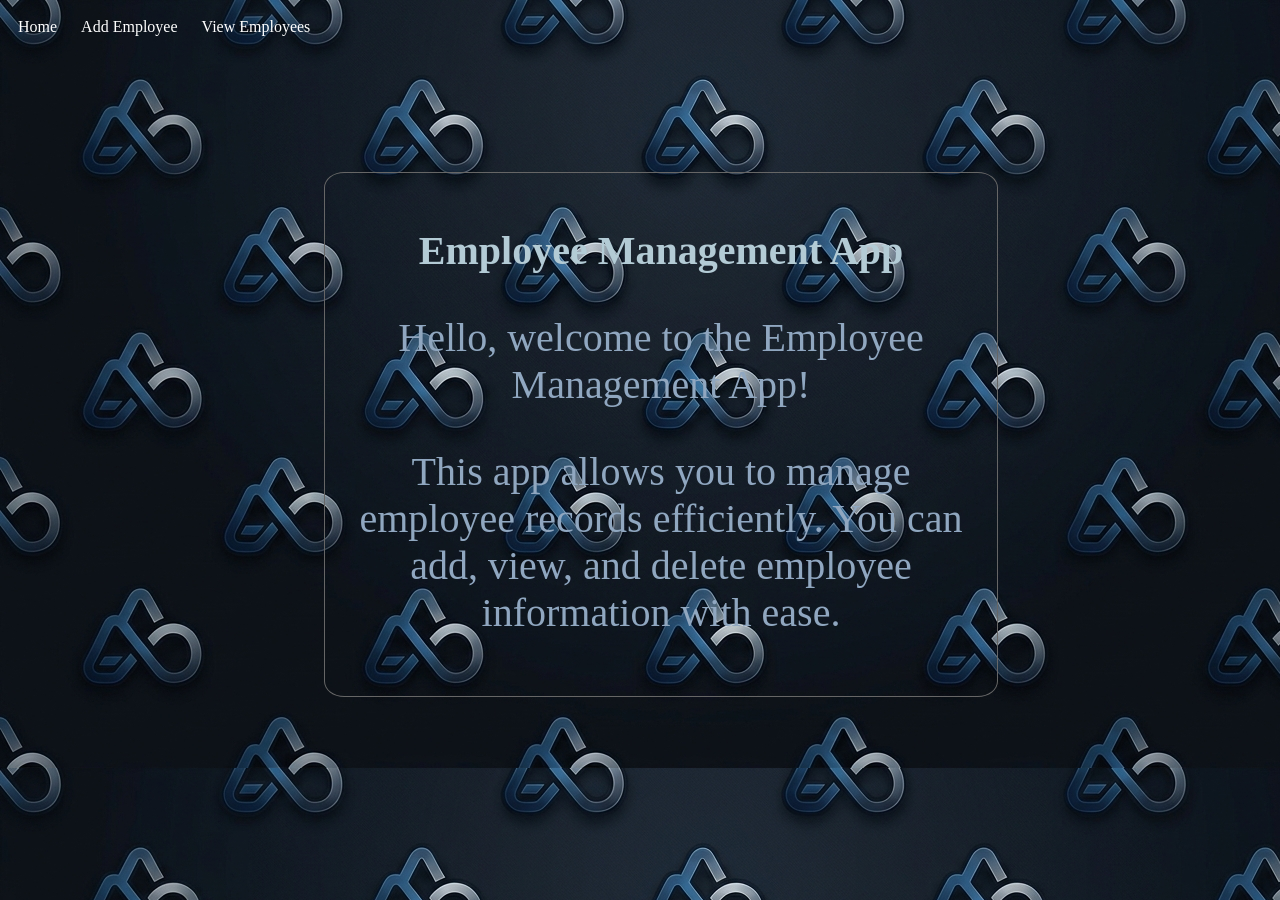
<file: index.html>
<!DOCTYPE html>
<html lang="en">
<head>
    <meta charset="UTF-8">
    <meta name="viewport" content="width=device-width, initial-scale=1.0">
    <title>Employee Management App</title>
    <link rel="stylesheet" href="styles.css">
</head>
<body background="images/bg.png">
    <section>
        <nav>
            <ul>
                <li><a href="index.html">Home</a></li>
                <li><a href="new-contact.html">Add Employee</a></li>
                <li><a href="view-contacts.html">View Employees</a></li>
            </ul>
        </nav>
        <div class="home">
            <h1>Employee Management App</h1>
            <p id="Welcome">Hello, welcome to the Employee Management App!</p>
            <p id="Description">This app allows you to manage employee records efficiently. You can add, view, and delete employee information with ease.</p>
        </div>
    </section>
</body>
</html>
</file>
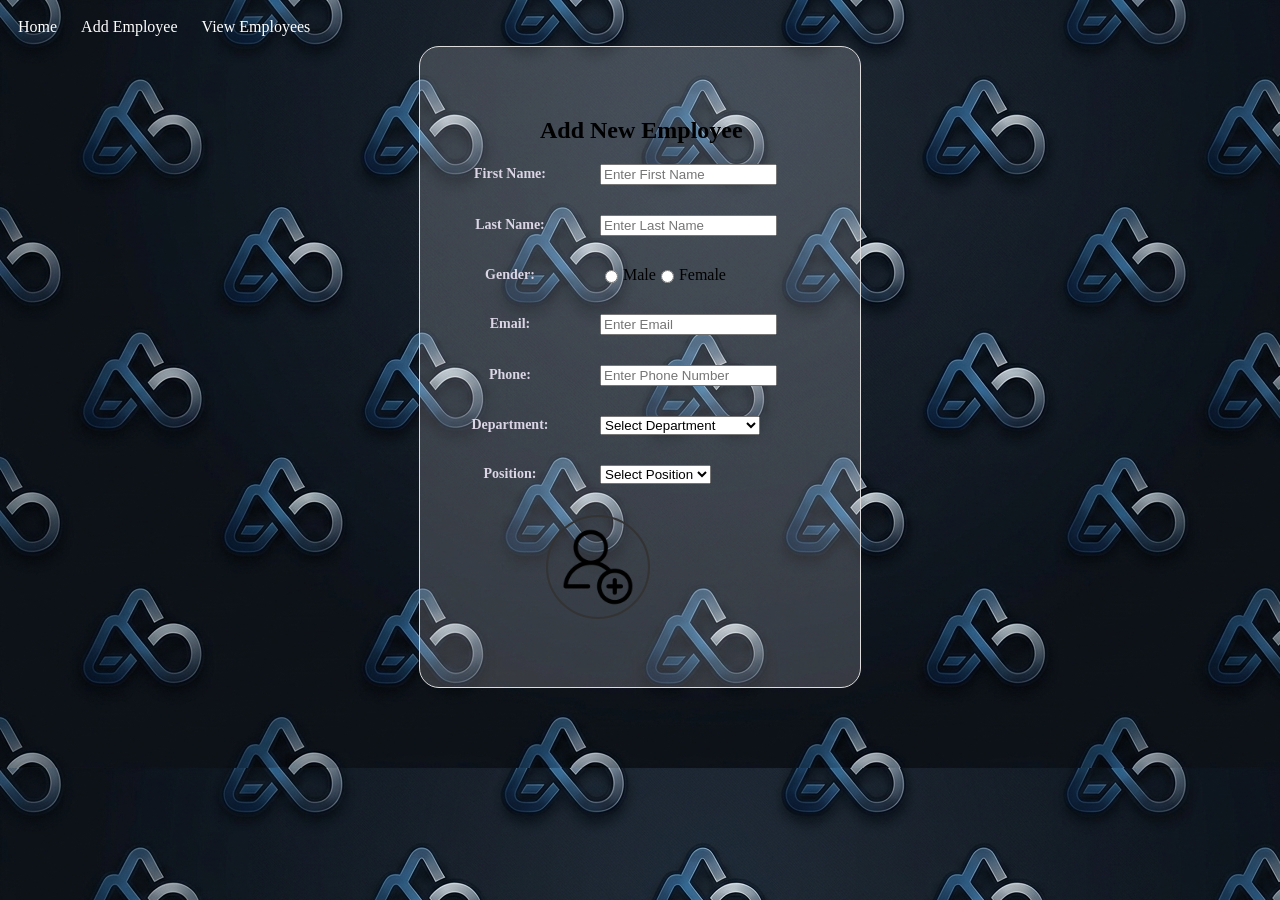
<file: new-contact.html>
<!DOCTYPE html>
<html lang="en">
<head>
    <meta charset="UTF-8">
    <meta name="viewport" content="width=device-width, initial-scale=1.0">
    <title>New Employee</title>
    <link href="styles.css" rel="stylesheet">
    <script src="main.js" defer></script>
</head>
<body background="images/bg.png">
    <section>
        <nav>
            <ul>
                <li><a href="index.html">Home</a></li>
                <li><a href="new-contact.html">Add Employee</a></li>
                <li><a href="view-contacts.html">View Employees</a></li>
            </ul>
        </nav>
    <form id="employeeForm">
        <h2>Add New Employee</h2>

        <div class="form-group">
            <label for="fname">First Name:</label>
            <input type="text" id="fname" name="fname" placeholder="Enter First Name" required>
        </div>

        <div class="form-group">
            <label for="lname">Last Name:</label>
            <input type="text" id="lname" name="lname" placeholder="Enter Last Name" required>
        </div>

        <div class="form-group">
            <label for="gender">Gender:</label>
            <div class="radio-group">
                <input type="radio" id="male" name="gender" value="male" required>
                <label for="male">Male</label>
                <input type="radio" id="female" name="gender" value="female" required>
                <label for="female">Female</label>
            </div>
        </div>

        
        <div class="form-group">
            <label for="email">Email:</label>
            <input type="email" id="email" name="email" placeholder="Enter Email" required>
        </div>

        <div class="form-group">
            <label for="phone">Phone:</label>
            <input type="tel" id="phone" name="phone" placeholder="Enter Phone Number" required>
        </div>

        
        <div class="form-group">
            <label for="department">Department:</label>
            <select name="department" id="department" required>
                <option value="">Select Department</option>
                <option value="hr">Human Resources</option>
                <option value="it">Information Technology</option>
                <option value="finance">Finance</option>
            </select>
        </div>

        <div class="form-group">
            <label for="position">Position:</label>
            <select name="position" id="position" required>
                <option value="">Select Position</option>
                <option value="manager">Manager</option>
                <option value="developer">Developer</option>
                <option value="designer">Designer</option>
            </select>
        </div>

        <button type="submit"><image src="images/addcontact.png" alt="Submit"></button>
    </form>
</body>
</html>
</file>
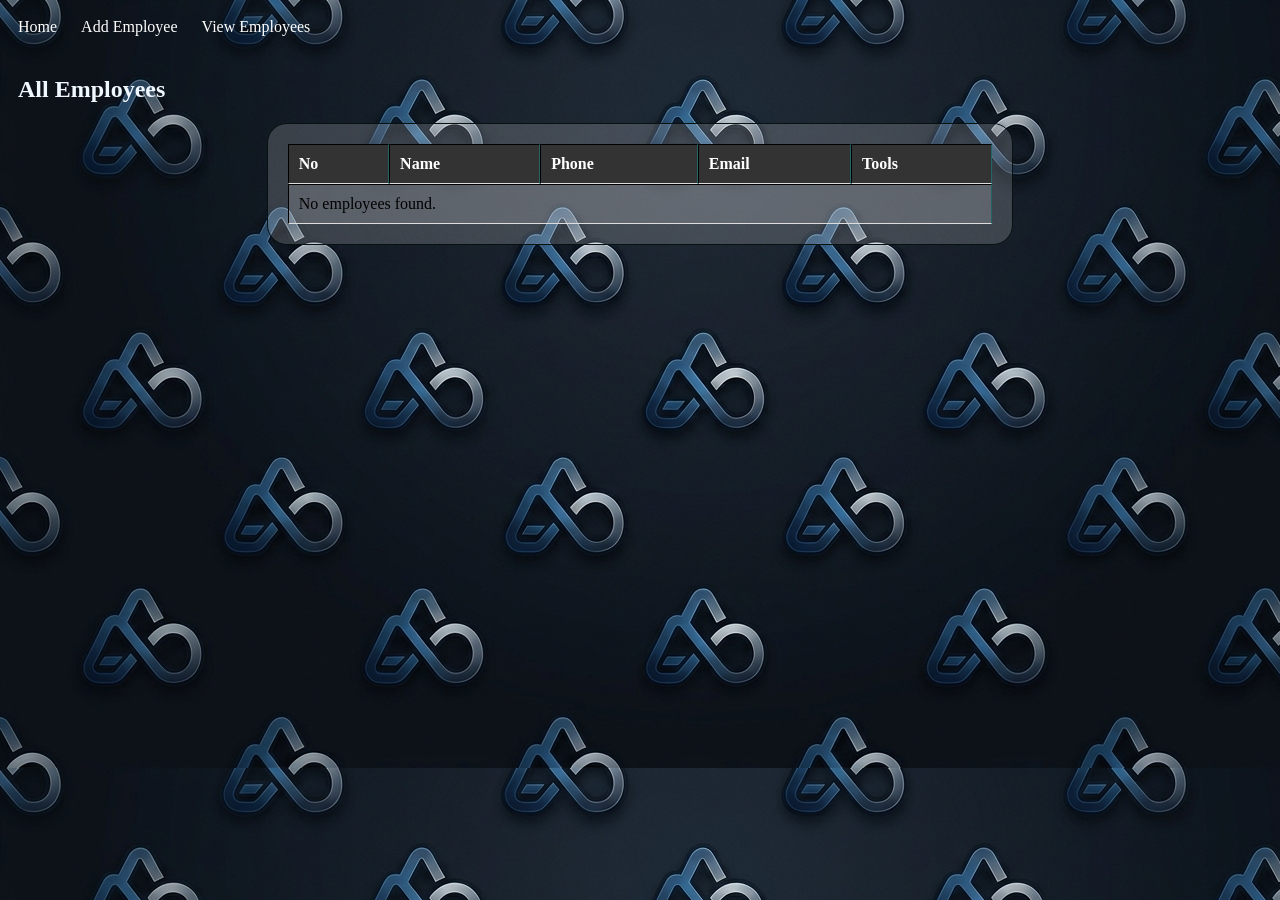
<file: view-contacts.html>
<!DOCTYPE html>
<html lang="en">
<head>
    <meta charset="UTF-8">
    <meta name="viewport" content="width=device-width, initial-scale=1.0">
    <title>View Contacts</title>
    <link href="styles.css" rel="stylesheet">
    <script src="main.js" defer></script>
</head>
<body background="images/bg.png">
    <section>
        <nav>
            <ul>
                <li><a href="index.html">Home</a></li>
                <li><a href="new-contact.html">Add Employee</a></li>
                <li><a href="view-contacts.html">View Employees</a></li>
            </ul>
        </nav>
        
        <nav id="view">
        <h2 style="color: aliceblue;">All Employees</h2>
        <table id="employeeTable" border="1" cellpadding="10" cellspacing="0">
            <thead>
                <tr >
                    <th>No</th>
                    <th>Name</th>
                    <th>Phone</th>
                    <th>Email</th>
                    <th>Tools</th>
                </tr>
            </thead>
            <tbody>
                <!-- Employee rows will be populated by JavaScript -->
            </tbody>
        </table>
        </nav>
    </section>
</body>
</html>
</file>
<file: styles.css>
#employeeForm {
    width: 400px;
    height: 600px;
    margin: 0 auto;
    padding: 20px;
    background-color: rgba(221, 219, 224, 0.2);
    border: 1px solid #ddd;
    border-radius: 20px;
}
.form-group {
    display: flex;
    align-items: center;
    margin-bottom: 30px;
}

.form-group label:first-child {
    width: 140px;
    text-align: center;
    margin-right: 20px;
    font-weight: bold;
    color: hsl(261, 26%, 87%);
    font-size: 14px;
}

.radio-group {
    display: flex;
    align-items: center;
}

.radio-group input {
    margin-right: 5px;
}

.radio-label {
    margin-right: 20px !important; /* Overriding form-group label width */
    width: auto !important;
    font-weight: bold;
    font-size: 14px;
}
button img{
    width: 100px;
    height: 100px;
    border: #333 solid 2px;
    margin-left: auto;
    margin-right: auto;
    border-radius: 50%;
    margin: 0%;
}
button{
    margin-left: 100px;
    background-color: transparent;
    border: none;
}
#employeeForm h2{
    margin-top: 50px;
    margin-left: 100px;
}
nav
{
    background-color: transparent;
    padding: 10px;
}
nav ul
{
    list-style-type: none;
    margin: 0;
    padding: 0;
}
nav li
{
    display: inline-block;
    margin-right: 20px;
}
nav a
{
    color: white;
    text-decoration: none;
}
nav a:hover
{
    text-decoration: underline;
}
.home{
    border: #666 solid 1px;
    background-color: transparent;
    padding: 20px;
    text-align: center;
    height: 50%;
    width: 50%;
    margin-left: 25%;
    margin-top: 10%;
    border-radius: 3%;
}.home h1{
    color: rgb(179, 203, 213);
    font-size: 40px;
    margin-bottom: 20px;
}
.home p{
    color: rgb(144, 167, 192);
    font-size: 40px;
}
#employeeTable {
    width: 60%;
    margin: 0 auto;
    padding: 20px;
    background-color: rgba(221, 219, 224, 0.2);
    border: 1px solid #061111;
    border-radius: 20px;
}
#employeeTable th, #employeeTable td {
    padding: 10px;
    text-align: left;
    border-bottom: 1px solid #ddd;
}
#employeeTable th {
    background-color: #333;
    color: white;
}
#employeeTable tbody {
    background-color: rgba(221, 219, 224, 0.2);
}
</file>
